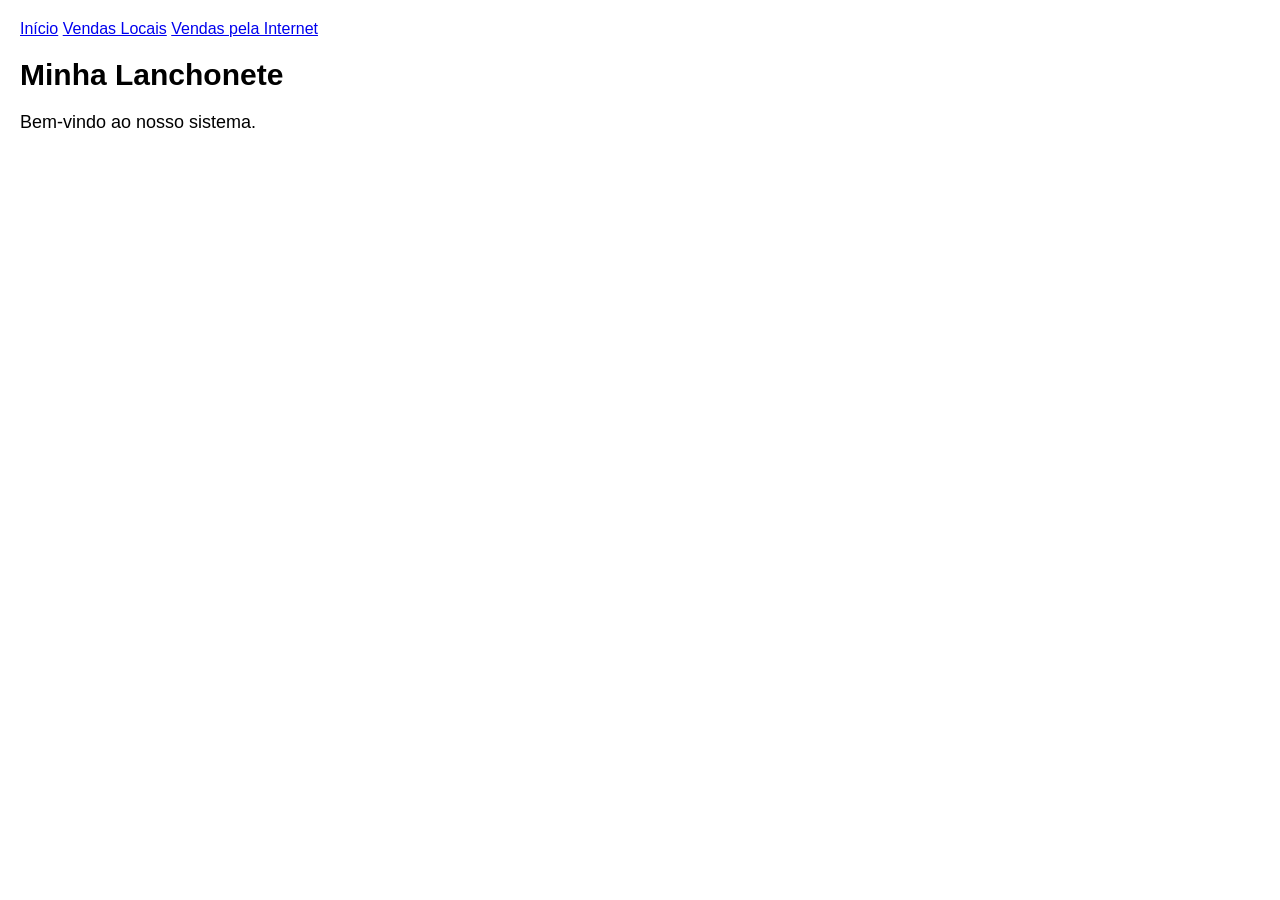
<file: src/index.html>
<!DOCTYPE html>
<html lang="pt-BR">
<head>
    <meta charset="UTF-8">
    <title>Lanchonete</title>
    <link rel="stylesheet" href="style.css">
</head>
<body>
    <a href="index.html">Início</a>
    <a href="formVendasLocais.html">Vendas Locais</a>
    <a href="formVendasWeb.html">Vendas pela Internet</a>
    <h1>Minha Lanchonete</h1>
    <p>Bem-vindo ao nosso sistema.</p>
</body>
</html>
</file>
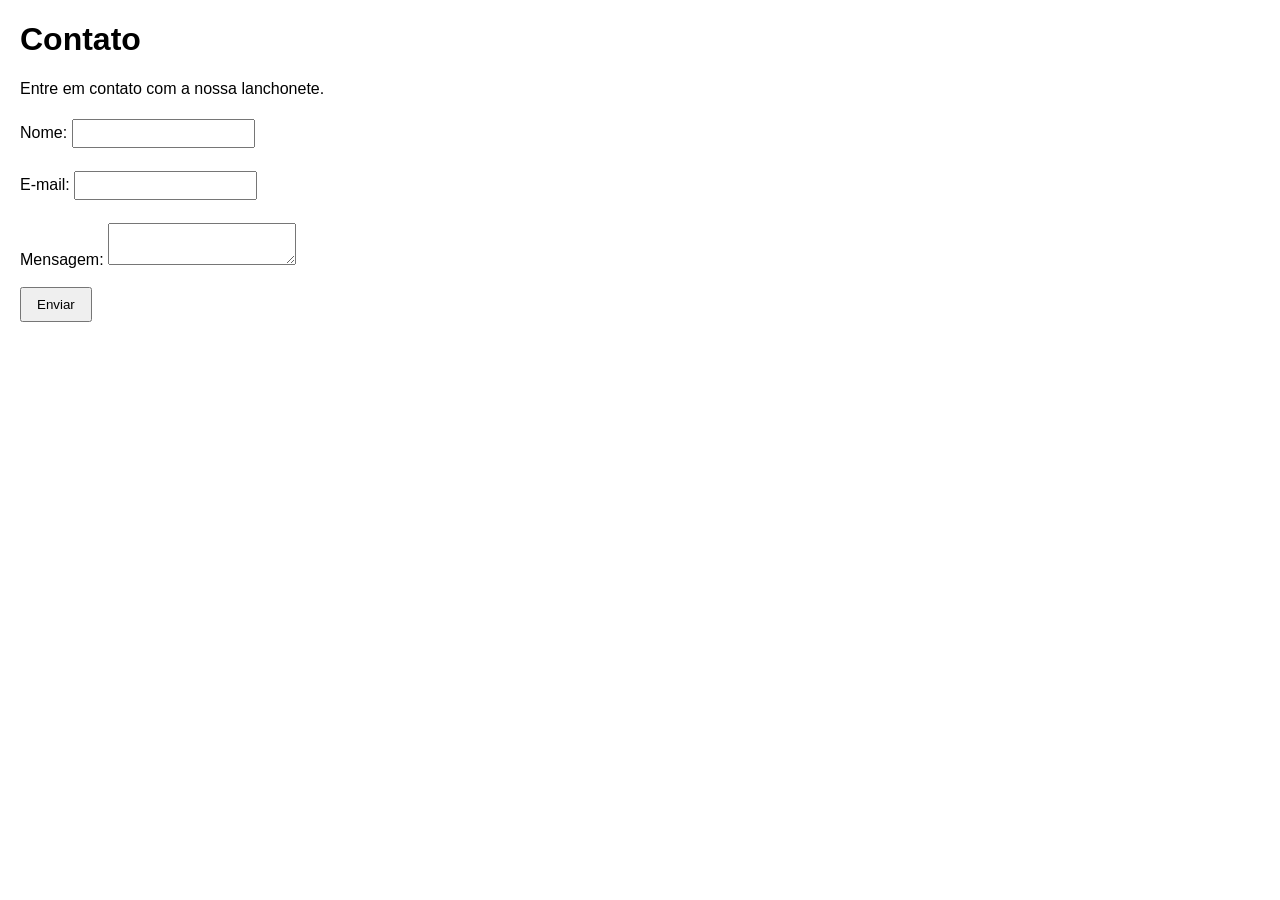
<file: src/contato.html>
<!DOCTYPE html>
<html lang="pt-BR">
<head>
    <meta charset="UTF-8">
    <title>Contato</title>
    <link rel="stylesheet" href="contato.css">
</head>
<body>
    <h1>Contato</h1>

    <p>Entre em contato com a nossa lanchonete.</p>

    <form>
        <label>Nome:</label>
        <input type="text">

        <br><br>

        <label>E-mail:</label>
        <input type="email">

        <br><br>

        <label>Mensagem:</label>
        <textarea></textarea>

        <br><br>

        <button type="submit">Enviar</button>
    </form>
</body>
</html>
</file>
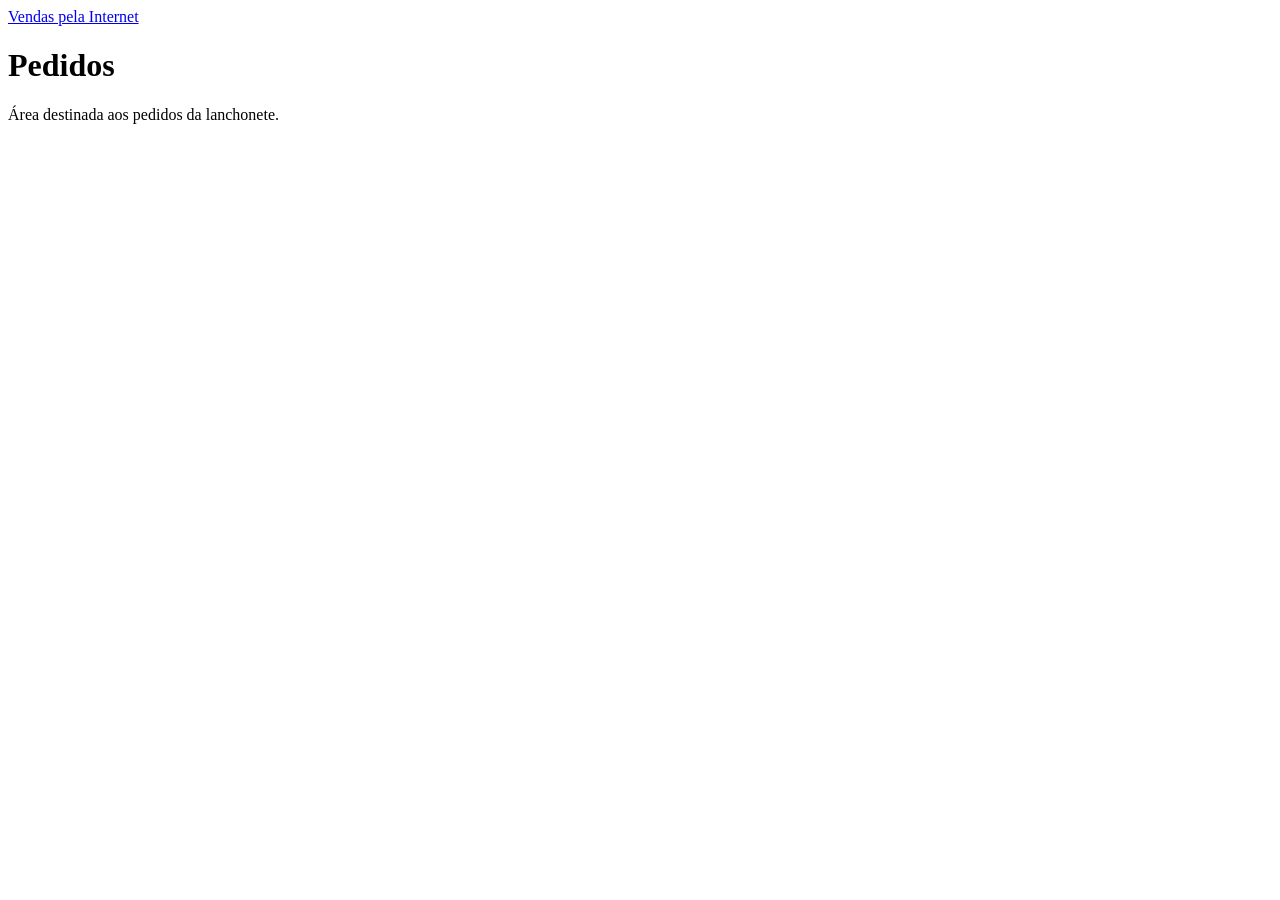
<file: src/formVendasLocais.html>
<!DOCTYPE html>
<html lang="pt-BR">
<head>
    <meta charset="UTF-8">
    <title>Pedidos</title>
</head>
<body>
    <a href="formVendasWeb.html">Vendas pela Internet</a>
    <h1>Pedidos</h1>
    <p>Área destinada aos pedidos da lanchonete.</p>
</body>
</html>
</file>
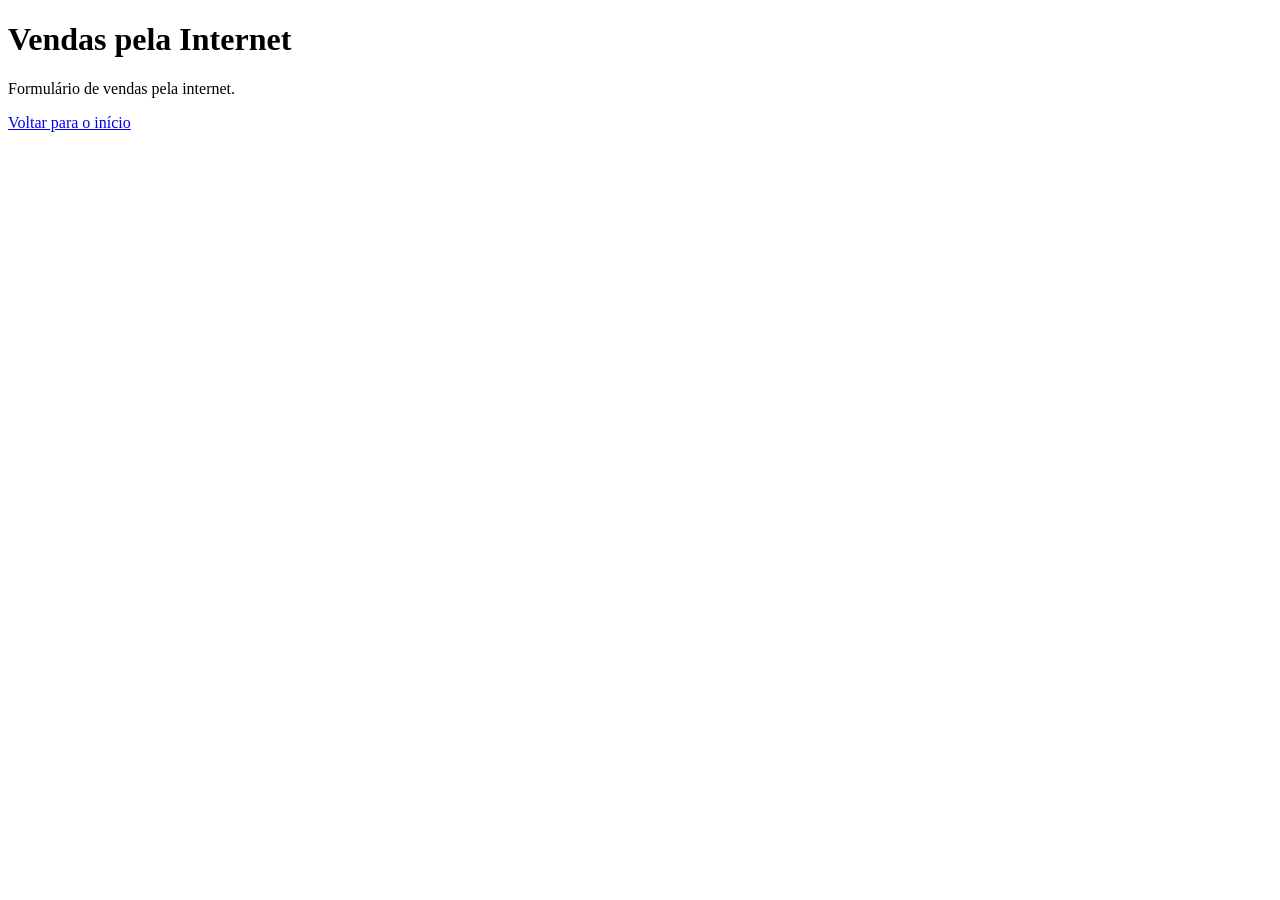
<file: src/formVendasWeb.html>
<!DOCTYPE html>
<html lang="pt-BR">
<head>
    <meta charset="UTF-8">
    <title>Vendas pela Internet</title>
</head>
<body>

    <h1>Vendas pela Internet</h1>

    <p>Formulário de vendas pela internet.</p>

    <a href="index.html">Voltar para o início</a>

</body>
</html>
</file>
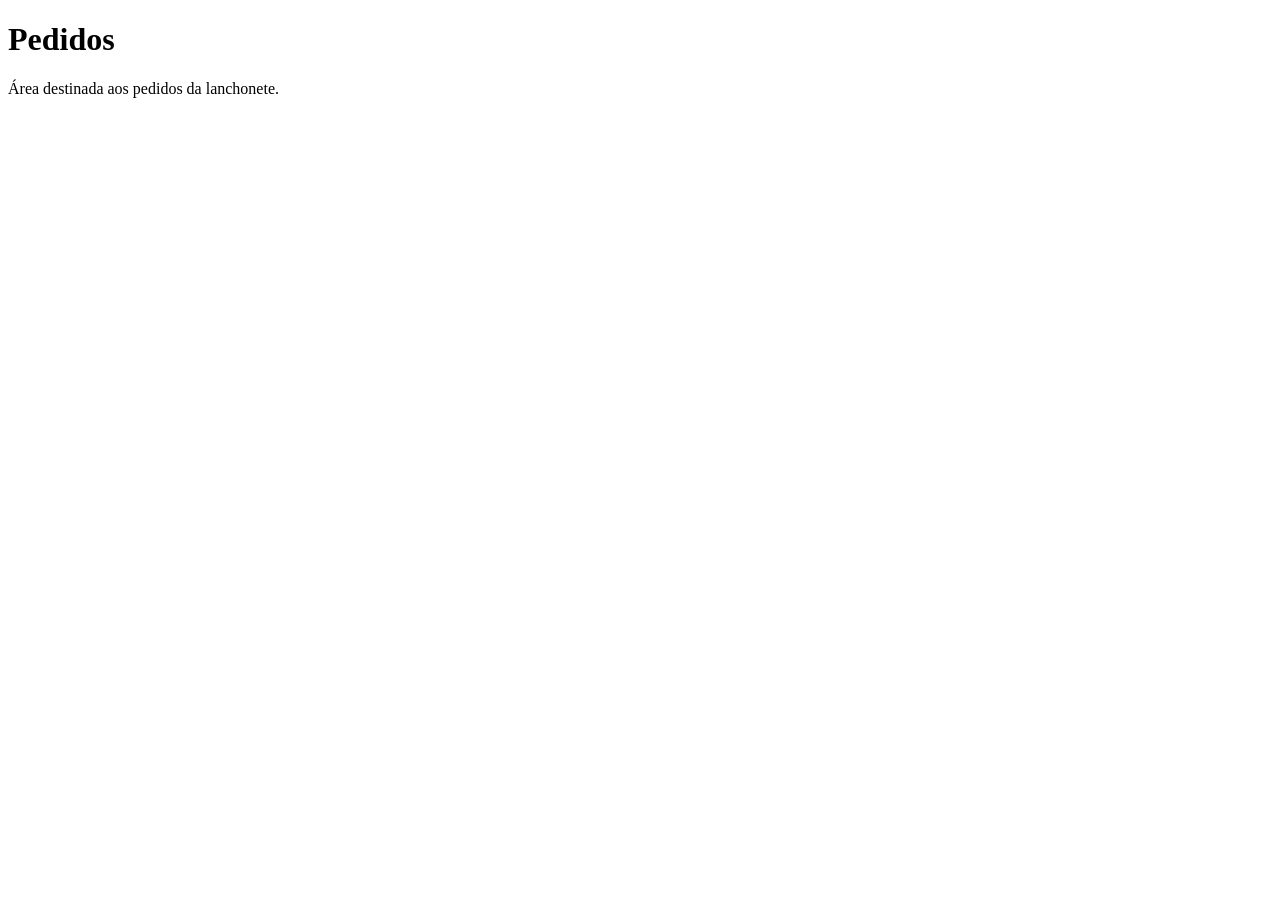
<file: src/pedidos.html>
<!DOCTYPE html>
<html lang="pt-BR">
<head>
    <meta charset="UTF-8">
    <title>Pedidos</title>
</head>
<body>
    <h1>Pedidos</h1>
    <p>Área destinada aos pedidos da lanchonete.</p>
</body>
</html>
</file>
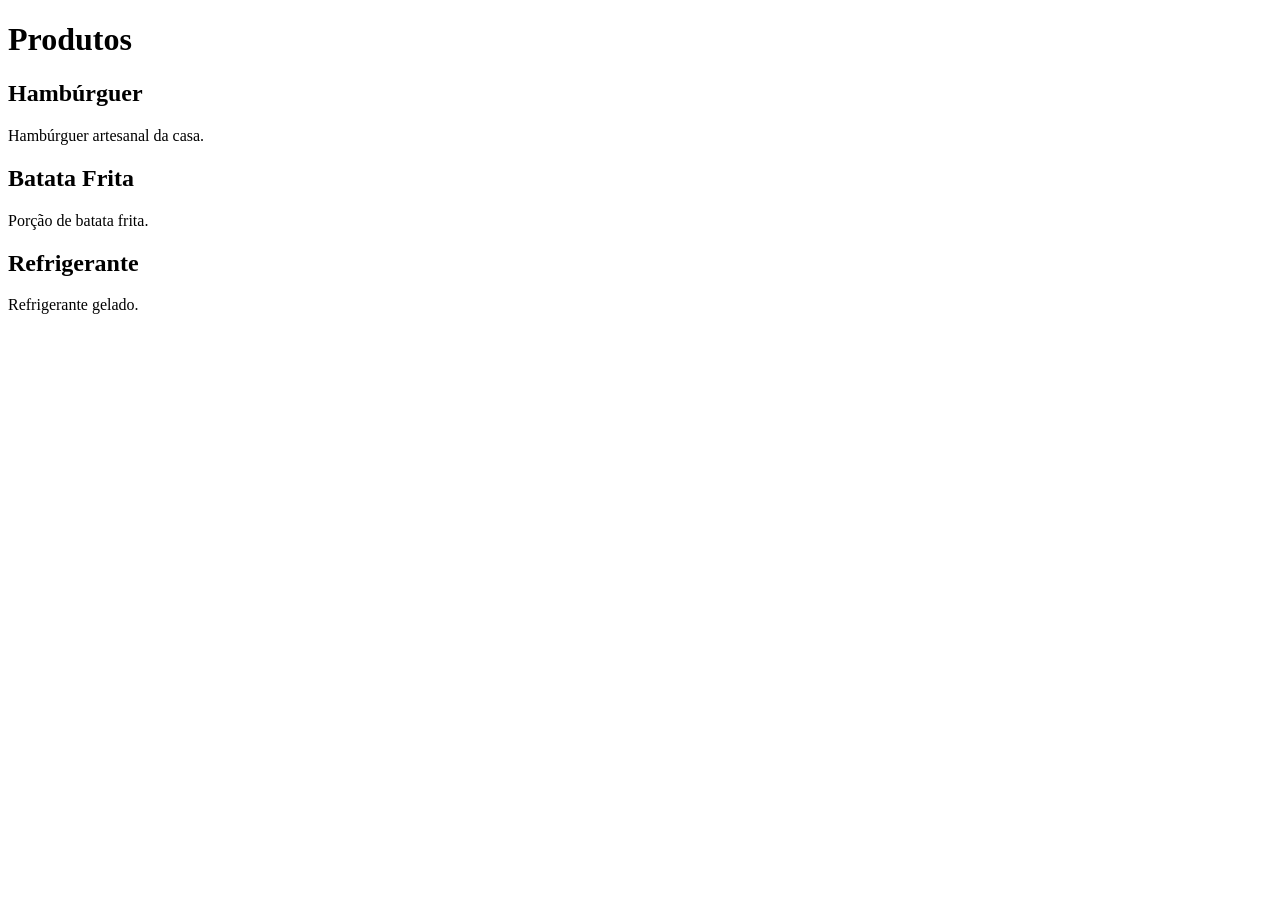
<file: src/produtos.html>
<!DOCTYPE html>
<html lang="pt-BR">
<head>
    <meta charset="UTF-8">
    <title>Produtos</title>
</head>
<body>
    <h1>Produtos</h1>

    <h2>Hambúrguer</h2>
    <p>Hambúrguer artesanal da casa.</p>

    <h2>Batata Frita</h2>
    <p>Porção de batata frita.</p>

    <h2>Refrigerante</h2>
    <p>Refrigerante gelado.</p>
</body>
</html>
</file>
<file: src/style.css>
body {
    font-family: Arial, sans-serif;
    margin: 20px;
}

h1 {
    font-size: 30px;
}

p {
    font-size: 18px;
}
</file>
<file: src/contato.css>
body {
    font-family: Arial, sans-serif;
    margin: 20px;
}

input,
textarea {
    margin-top: 5px;
    padding: 5px;
}

button {
    padding: 8px 15px;
}
</file>
